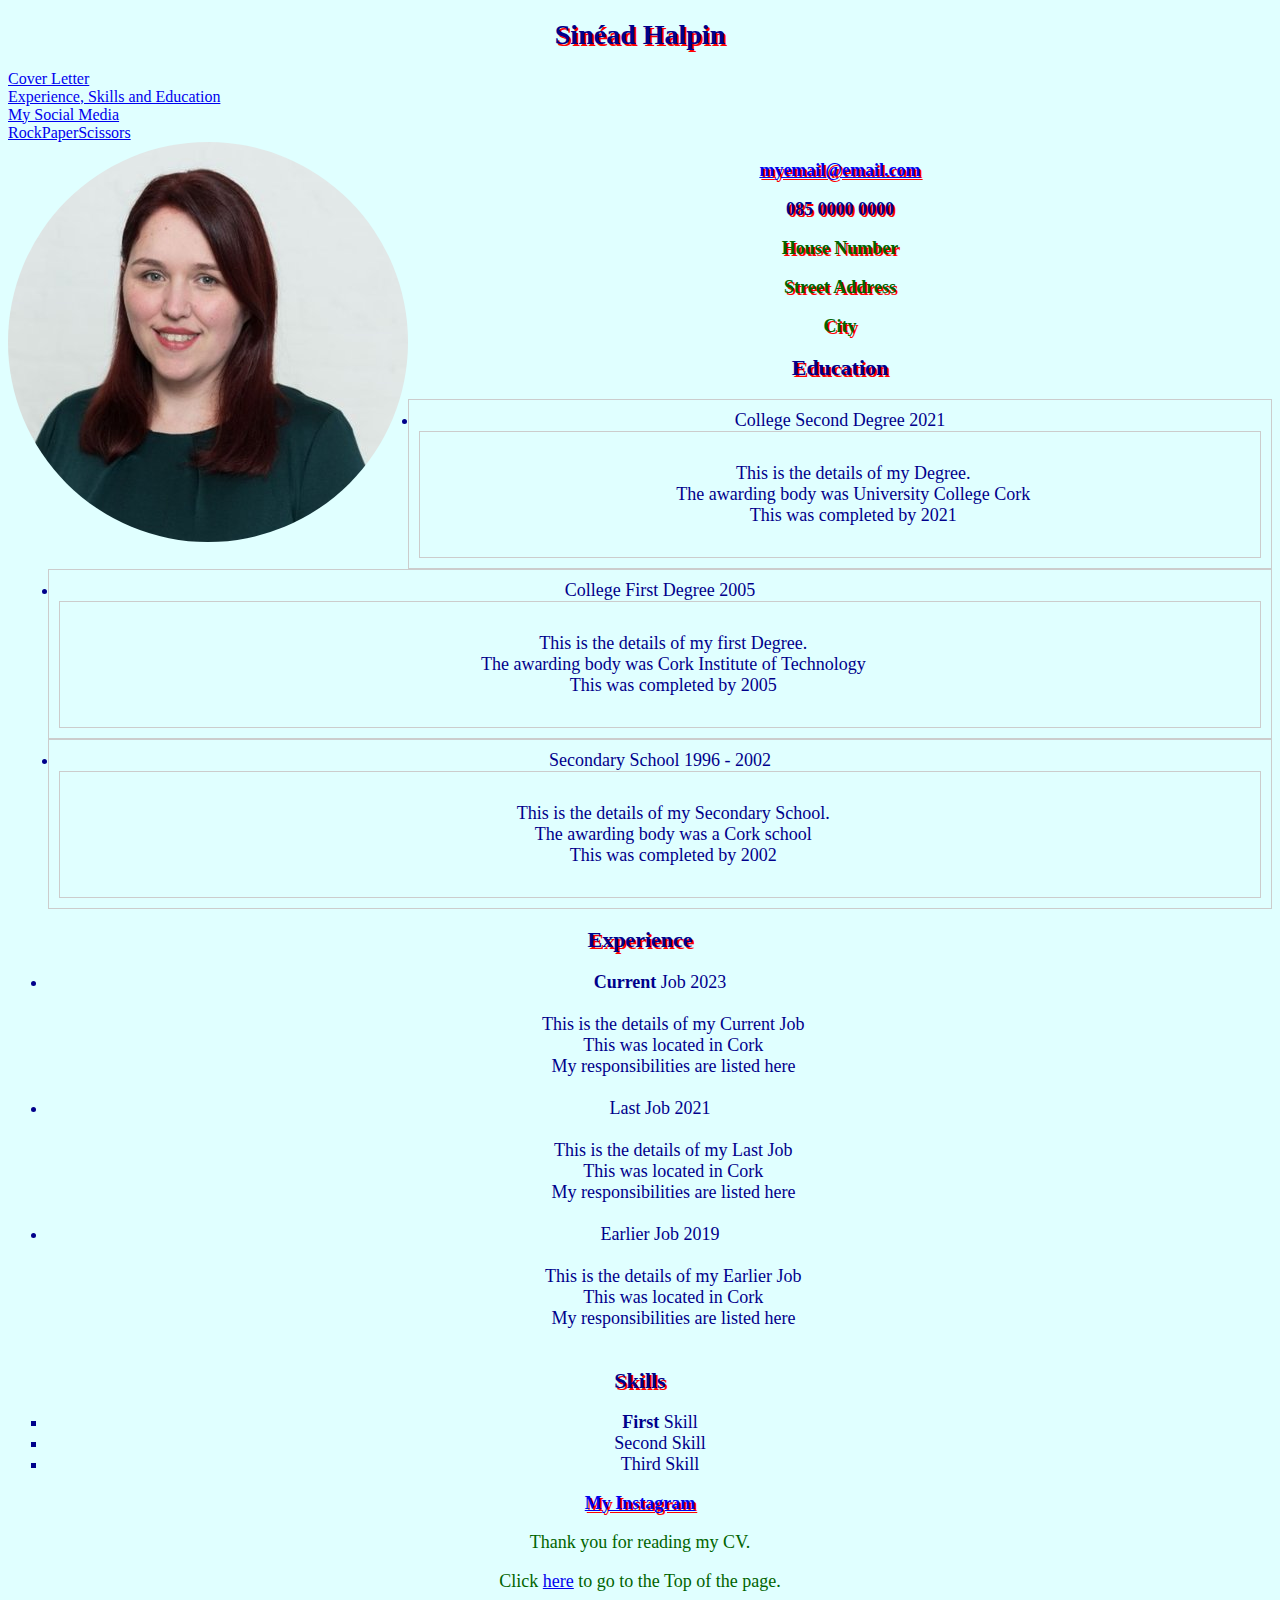
<file: index.html>
<!DOCTYPE html>
<html>
<head>
    <link rel="stylesheet" type="text/css" rel="noopener" target="_blank" href="mystyle.css">
</head>

<title>Lab1</title>

<body>
  <a name="TopOfPage"></a>
<h1>Sin&eacutead Halpin</h1>

<div id="header">
  <div id="header2">
    <div class="navbar"></div>
    <div class="link"><a href="coverletter.html"> Cover Letter </a></div>
    <div class="link"><a href="ese.html"> Experience, Skills and Education </a></div>
    <div class="link"><a href="socialmedia.html"> My Social Media </a></div>
    <div class="link"><a href="RPS.html"> RockPaperScissors </a></div>
  </div>
<div id="header">
  <div class="img"></div>
  <div id="header1"><img src="shalpin.jpeg" alt="SiHalpinPic"></div>
  </div>
  </div>

<h3><a href="mailto:myemail@email.com">myemail@email.com</a></h3>

<h3>085 0000 0000</h3>

<h3><p>House Number</p>
<p>Street Address</p>
<p>City</p></h3>


<h2>Education</h2>

<ul>
  <div class="container-1">
    <div class="box-1">
    <li>College Second Degree 2021</li>
    <div style="white-space: pre">
      This is the details of my Degree.
      The awarding body was University College Cork
      This was completed by 2021
      </div></div></div>
      <div class="container-2">
        <div class="box-2">
    <li>College First Degree 2005</li>
    <div style="white-space: pre">
      This is the details of my first Degree.
      The awarding body was Cork Institute of Technology
      This was completed by 2005
      </div></div></div>
      <div class="container-3">
        <div class="box-3">
    <li>Secondary School 1996 - 2002</li>
    <div style="white-space: pre">
      This is the details of my Secondary School.
      The awarding body was a Cork school
      This was completed by 2002
      </div></div></div>
  </ul>

<h2>Experience</h2>

<ul>
    <li><span style="font-weight:bold";>Current</span> Job 2023</li>
    <div style="white-space: pre">
      This is the details of my Current Job
      This was located in Cork
      My responsibilities are listed here
      </div>
    <li>Last Job 2021</li>
    <div style="white-space: pre">
      This is the details of my Last Job
      This was located in Cork
      My responsibilities are listed here
      </div>
    <li>Earlier Job 2019</li>
    <div style="white-space: pre">
      This is the details of my Earlier Job
      This was located in Cork
      My responsibilities are listed here
      </div>
  </ul>

<h2>Skills</h2>

<ul style="list-style-type:square;">
    <li><span style="font-weight:bold";>First</span> Skill</li>
    <li>Second Skill</li>
    <li>Third Skill</li>
  </ul>

<h3><a href="https://www.instagram.com/SiHalpin">My Instagram</a></h3>

<p>Thank you for reading my CV.</p>

<p>Click <a href="#TopOfPage">here</a> to go to the Top of the page.
</p>
</body>
</html>
</file>
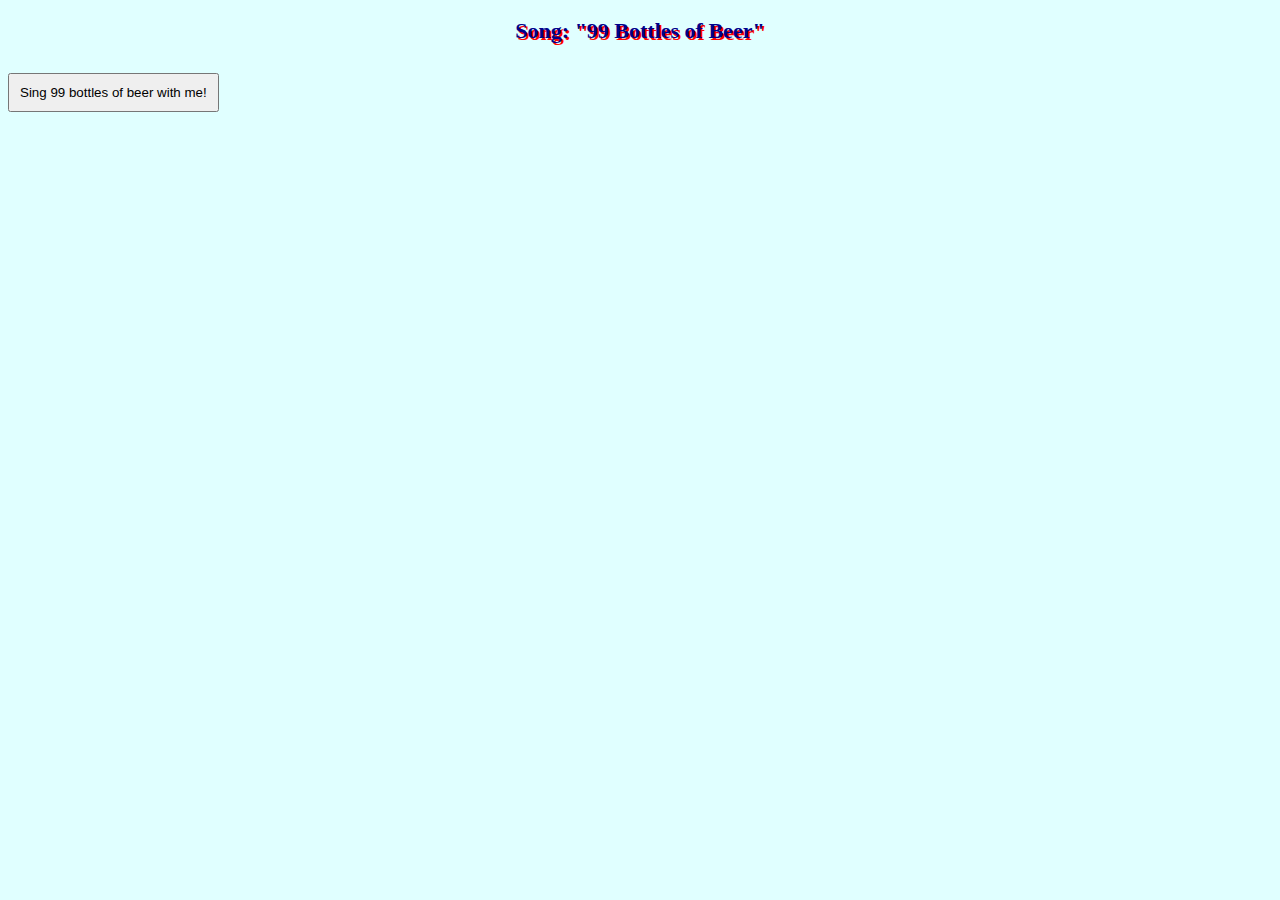
<file: 99bottles.html>
<!DOCTYPE html>
<html lang="en">
<head>
    <title>99 Bottles of Beer</title>
    <link rel="stylesheet" href="mystyle.css">
</head>
<body>
    <h2>Song: "99 Bottles of Beer"</h2>
    <button onclick="generateSong()">Sing 99 bottles of beer with me!</button>
    <div id="songContainer"></div>
    <script src="script.js"></script>
</body>
</html>
</file>
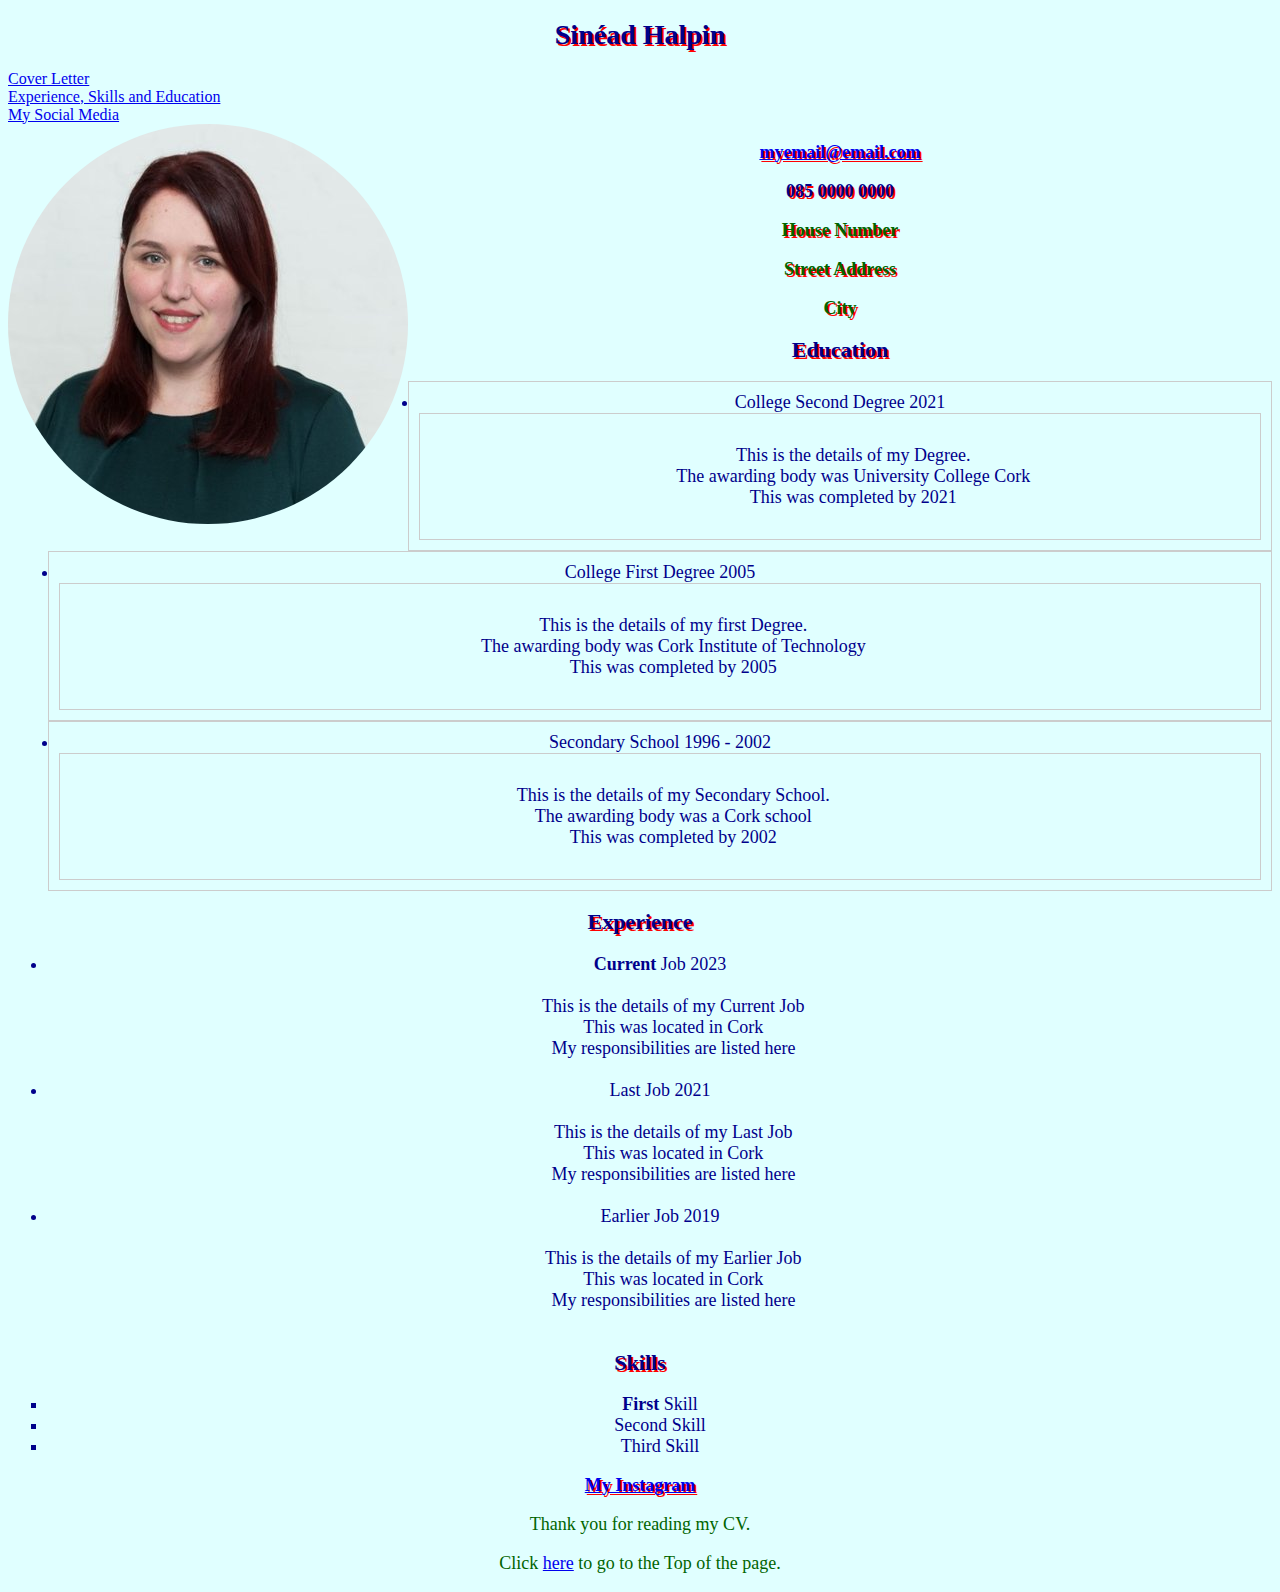
<file: boots.html>
<!DOCTYPE html>
<html>
<head>
    <link rel="stylesheet" type="text/css" rel="noopener" target="_blank" href="mystyle.css">
</head>

<title>Lab1</title>

<body>
  <a name="TopOfPage"></a>
<h1>Sin&eacutead Halpin</h1>

<div id="header">
  <div id="header2">
    <div class="navbar"></div>
    <div class="link"><a href="coverletter.html"> Cover Letter </a></div>
    <div class="link"><a href="ese.html"> Experience, Skills and Education </a></div>
    <div class="link"><a href="socialmedia.html"> My Social Media </a></div>
  </div>
<div id="header">
  <div class="img"></div>
  <div id="header1"><img src="shalpin.jpeg" alt="SiHalpinPic"></div>
  </div>
  </div>

<h3><a href="mailto:myemail@email.com">myemail@email.com</a></h3>

<h3>085 0000 0000</h3>

<h3><p>House Number</p>
<p>Street Address</p>
<p>City</p></h3>


<h2>Education</h2>

<ul>
  <div class="container-1">
    <div class="box-1">
    <li>College Second Degree 2021</li>
    <div style="white-space: pre">
      This is the details of my Degree.
      The awarding body was University College Cork
      This was completed by 2021
      </div></div></div>
      <div class="container-2">
        <div class="box-2">
    <li>College First Degree 2005</li>
    <div style="white-space: pre">
      This is the details of my first Degree.
      The awarding body was Cork Institute of Technology
      This was completed by 2005
      </div></div></div>
      <div class="container-3">
        <div class="box-3">
    <li>Secondary School 1996 - 2002</li>
    <div style="white-space: pre">
      This is the details of my Secondary School.
      The awarding body was a Cork school
      This was completed by 2002
      </div></div></div>
  </ul>

<h2>Experience</h2>

<ul>
    <li><span style="font-weight:bold";>Current</span> Job 2023</li>
    <div style="white-space: pre">
      This is the details of my Current Job
      This was located in Cork
      My responsibilities are listed here
      </div>
    <li>Last Job 2021</li>
    <div style="white-space: pre">
      This is the details of my Last Job
      This was located in Cork
      My responsibilities are listed here
      </div>
    <li>Earlier Job 2019</li>
    <div style="white-space: pre">
      This is the details of my Earlier Job
      This was located in Cork
      My responsibilities are listed here
      </div>
  </ul>

<h2>Skills</h2>

<ul style="list-style-type:square;">
    <li><span style="font-weight:bold";>First</span> Skill</li>
    <li>Second Skill</li>
    <li>Third Skill</li>
  </ul>

<h3><a href="https://www.instagram.com/SiHalpin">My Instagram</a></h3>

<p>Thank you for reading my CV.</p>

<p>Click <a href="#TopOfPage">here</a> to go to the Top of the page.
</p>
</body>
</html>
</file>
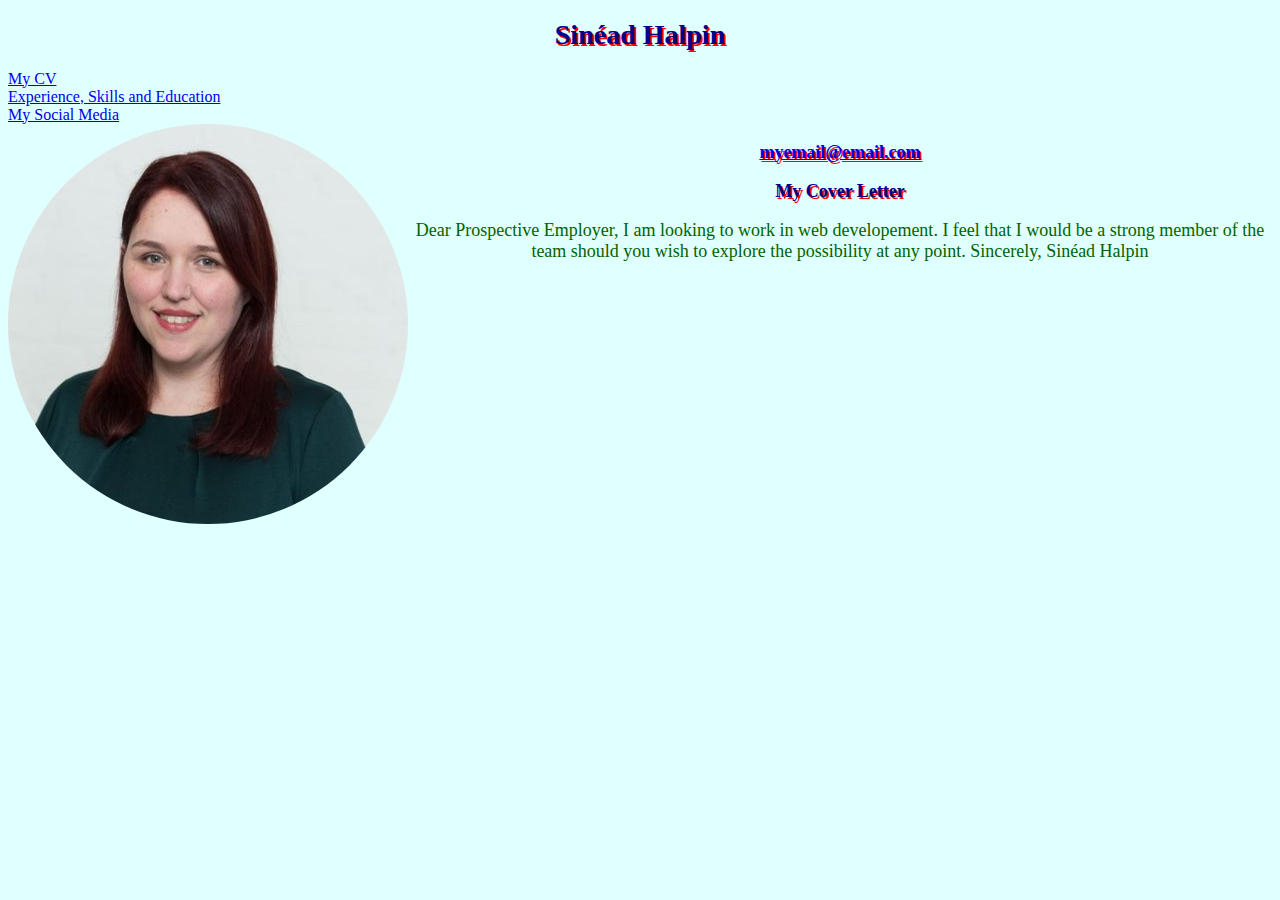
<file: coverletter.html>
<!DOCTYPE html>
<html>
<head>
    <link rel="stylesheet" type="text/css" rel="noopener" target="_blank" href="mystyle.css">
</head>

<title>Lab1</title>

<body>
  <a name="TopOfPage"></a>
<h1>Sin&eacutead Halpin</h1>

<div id="header">
  <div id="header2">
    <div class="navbar"></div>
    <div class="link"><a href="index.html"> My CV </a></div>
    <div class="link"><a href="ese.html"> Experience, Skills and Education </a></div>
    <div class="link"><a href="socialmedia.html"> My Social Media </a></div>
  </div>
<div id="header">
  <div class="img"></div>
  <div id="header1"><img src="shalpin.jpeg" alt="SiHalpinPic"></div>
  </div>
  </div>

<h3><a href="mailto:myemail@email.com">myemail@email.com</a></h3>


<h3>My Cover Letter</a></h3>

<p>Dear Prospective Employer,
  I am looking to work in web developement. 
  I feel that I would be a strong member of the team should you wish to explore the possibility at any point.
  Sincerely,
  Sin&eacutead Halpin</p>


</p>
</body>
</html>
</file>
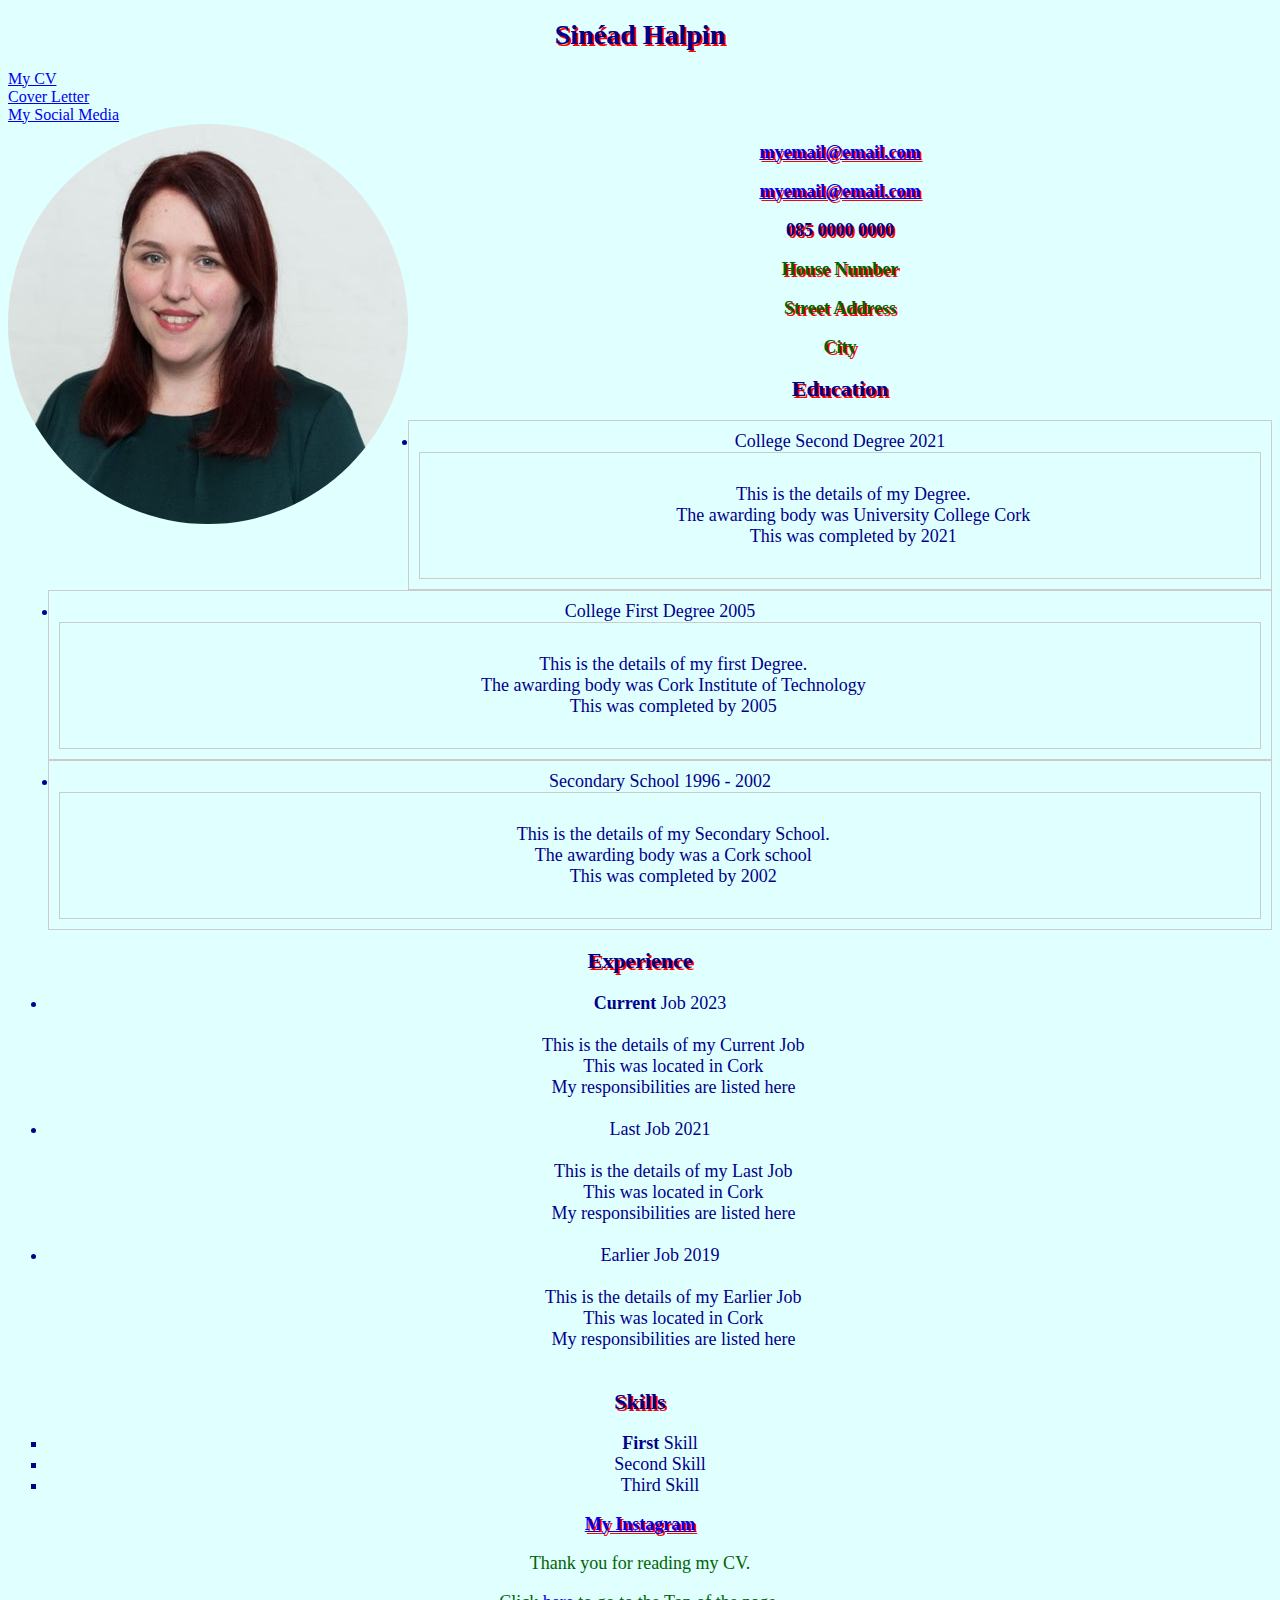
<file: ese.html>
<!DOCTYPE html>
<html>
<head>
    <link rel="stylesheet" type="text/css" rel="noopener" target="_blank" href="mystyle.css">
</head>

<title>Lab1</title>

<body>
  <a name="TopOfPage"></a>
<h1>Sin&eacutead Halpin</h1>

<div id="header">
  <div id="header2">
    <div class="navbar"></div>
    <div class="link"><a href="index.html"> My CV </a></div>
    <div class="link"><a href="coverletter.html"> Cover Letter </a></div>
    <div class="link"><a href="socialmedia.html"> My Social Media </a></div>
  </div>
<div id="header">
  <div class="img"></div>
  <div id="header1"><img src="shalpin.jpeg" alt="SiHalpinPic"></div>
  </div>
  </div>

<h3><a href="mailto:myemail@email.com">myemail@email.com</a></h3>

<h3><a href="mailto:myemail@email.com">myemail@email.com</a></h3>

<h3>085 0000 0000</h3>

<h3><p>House Number</p>
<p>Street Address</p>
<p>City</p></h3>


<h2>Education</h2>

<ul>
  <div class="container-1">
    <div class="box-1">
    <li>College Second Degree 2021</li>
    <div style="white-space: pre">
      This is the details of my Degree.
      The awarding body was University College Cork
      This was completed by 2021
      </div></div></div>
      <div class="container-2">
        <div class="box-2">
    <li>College First Degree 2005</li>
    <div style="white-space: pre">
      This is the details of my first Degree.
      The awarding body was Cork Institute of Technology
      This was completed by 2005
      </div></div></div>
      <div class="container-3">
        <div class="box-3">
    <li>Secondary School 1996 - 2002</li>
    <div style="white-space: pre">
      This is the details of my Secondary School.
      The awarding body was a Cork school
      This was completed by 2002
      </div></div></div>
  </ul>

<h2>Experience</h2>

<ul>
    <li><span style="font-weight:bold";>Current</span> Job 2023</li>
    <div style="white-space: pre">
      This is the details of my Current Job
      This was located in Cork
      My responsibilities are listed here
      </div>
    <li>Last Job 2021</li>
    <div style="white-space: pre">
      This is the details of my Last Job
      This was located in Cork
      My responsibilities are listed here
      </div>
    <li>Earlier Job 2019</li>
    <div style="white-space: pre">
      This is the details of my Earlier Job
      This was located in Cork
      My responsibilities are listed here
      </div>
  </ul>

<h2>Skills</h2>

<ul style="list-style-type:square;">
    <li><span style="font-weight:bold";>First</span> Skill</li>
    <li>Second Skill</li>
    <li>Third Skill</li>
  </ul>

<h3><a href="https://www.instagram.com/">My Instagram</a></h3>

<p>Thank you for reading my CV.</p>

<p>Click <a href="#TopOfPage">here</a> to go to the Top of the page.
</p>
</body>
</html>
</file>
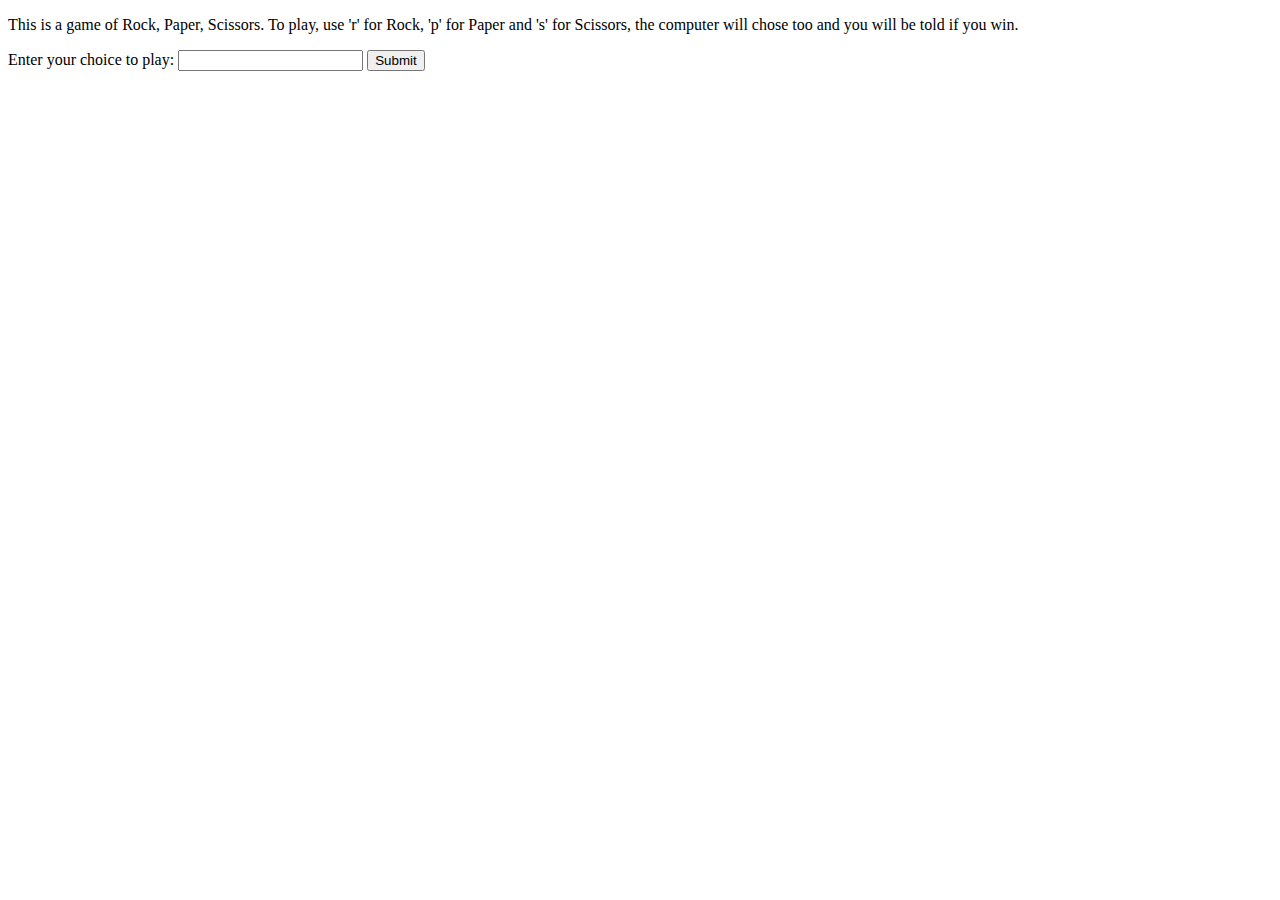
<file: RPS.html>
<!DOCTYPE html>
<html>
    <head>
<Script type="text/javascript" src="RPS.js"></Script>
	</head>
<body>
<p> This is a game of Rock, Paper, Scissors. To play, use 'r' for Rock, 'p' for Paper and 's' for Scissors, the computer will chose too and you will be told if you win.</p>
<p>
	Enter your choice to play: <input type="text" id="enteredTxt">
	<input type="submit" value="Submit" id="buttonToPlay" onclick="playGame()">
</p>
<p id="fromUser"></p>
<p id="fromComputer"></p>
<p id="Error">

</p>
</body>
</file>
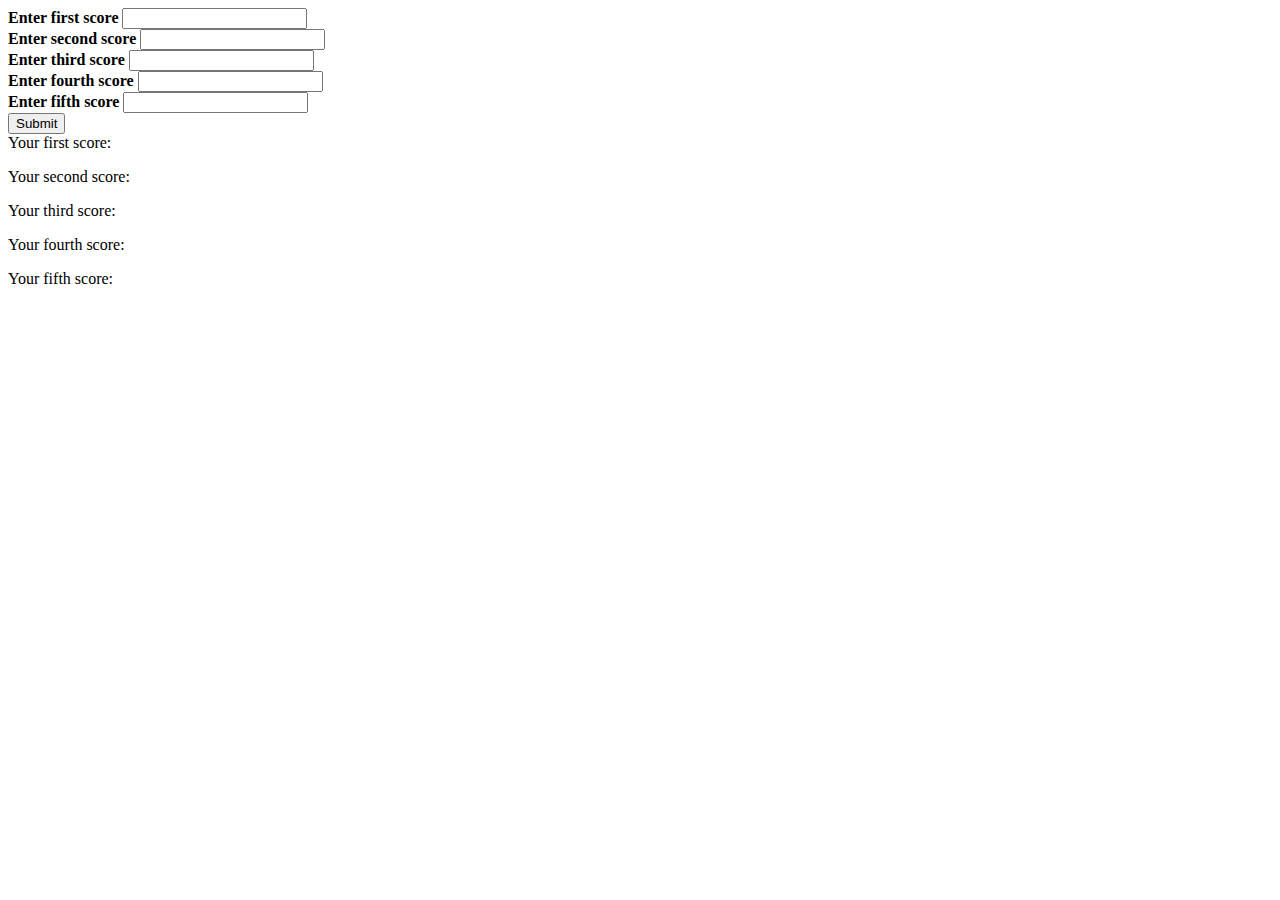
<file: scoresinput.html>
<!DOCTYPE html>
<html>
  <head lang="en">
  <meta charset="UTF-8">
  <script language="JavaScript">
    function showInput1() {
        document.getElementById('display1').innerHTML = 
                    document.getElementById("user_input1").value;
}
function showInput2() {
        document.getElementById('display2').innerHTML = 
                    document.getElementById("user_input2").value;
}
function showInput3() {
        document.getElementById('display3').innerHTML = 
                    document.getElementById("user_input3").value;
}
function showInput4() {
        document.getElementById('display4').innerHTML = 
                    document.getElementById("user_input4").value;
}
function showInput5() {
        document.getElementById('display5').innerHTML = 
                    document.getElementById("user_input5").value;
}
  </script>

  </head>
<body>

  <form>
    <label><b>Enter first score</b></label>
    <input type="text" name="firstscore" id="user_input1"><br/>
    <label><b>Enter second score</b></label>
    <input type="text" name="secondscore" id="user_input2"><br/>
    <label><b>Enter third score</b></label>
    <input type="text" name="thirdscore" id="user_input3"><br/>
    <label><b>Enter fourth score</b></label>
    <input type="text" name="fourthscore" id="user_input4"><br/>
    <label><b>Enter fifth score</b></label>
    <input type="text" name="fifthscore" id="user_input5"><br/>
     </form>

  <input type="submit" onclick="showInput1();showInput2();showInput3();showInput4();showInput5();"><br/>
  <label>Your first score: </label>
  <p><span id='display1'></span></p>

  <label>Your second score: </label>
  <p><span id='display2'></span></p>

  <label>Your third score: </label>
  <p><span id='display3'></span></p>

  <label>Your fourth score: </label>
  <p><span id='display4'></span></p>

  <label>Your fifth score: </label>
  <p><span id='display5'></span></p>
</body>
</html>
</file>
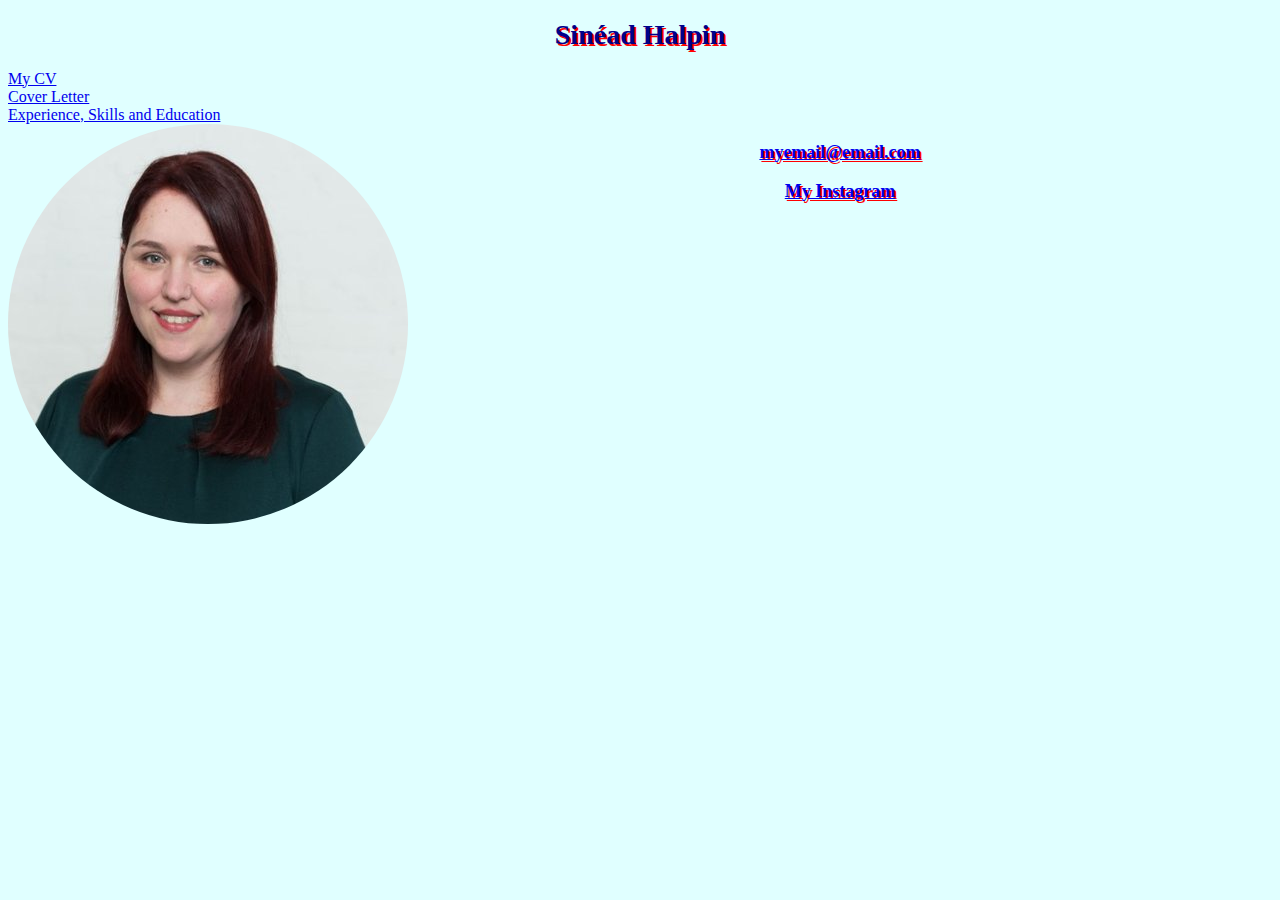
<file: socialmedia.html>
<!DOCTYPE html>
<html>
<head>
    <link rel="stylesheet" type="text/css" rel="noopener" target="_blank" href="mystyle.css">
</head>

<title>Lab1</title>

<body>
  <a name="TopOfPage"></a>
<h1>Sin&eacutead Halpin</h1>

<div id="header">
  <div id="header2">
    <div class="navbar"></div>
    <div class="link"><a href="index.html"> My CV </a></div>
    <div class="link"><a href="coverletter.html"> Cover Letter </a></div>
    <div class="link"><a href="ese.html"> Experience, Skills and Education </a></div>
  </div>
<div id="header">
  <div class="img"></div>
  <div id="header1"><img src="shalpin.jpeg" alt="SiHalpinPic"></div>
  </div>
  </div>

<h3><a href="mailto:myemail@email.com">myemail@email.com</a></h3>


<h3><a href="https://www.instagram.com/SiHalpin">My Instagram</a></h3>


</p>
</body>
</html>
</file>
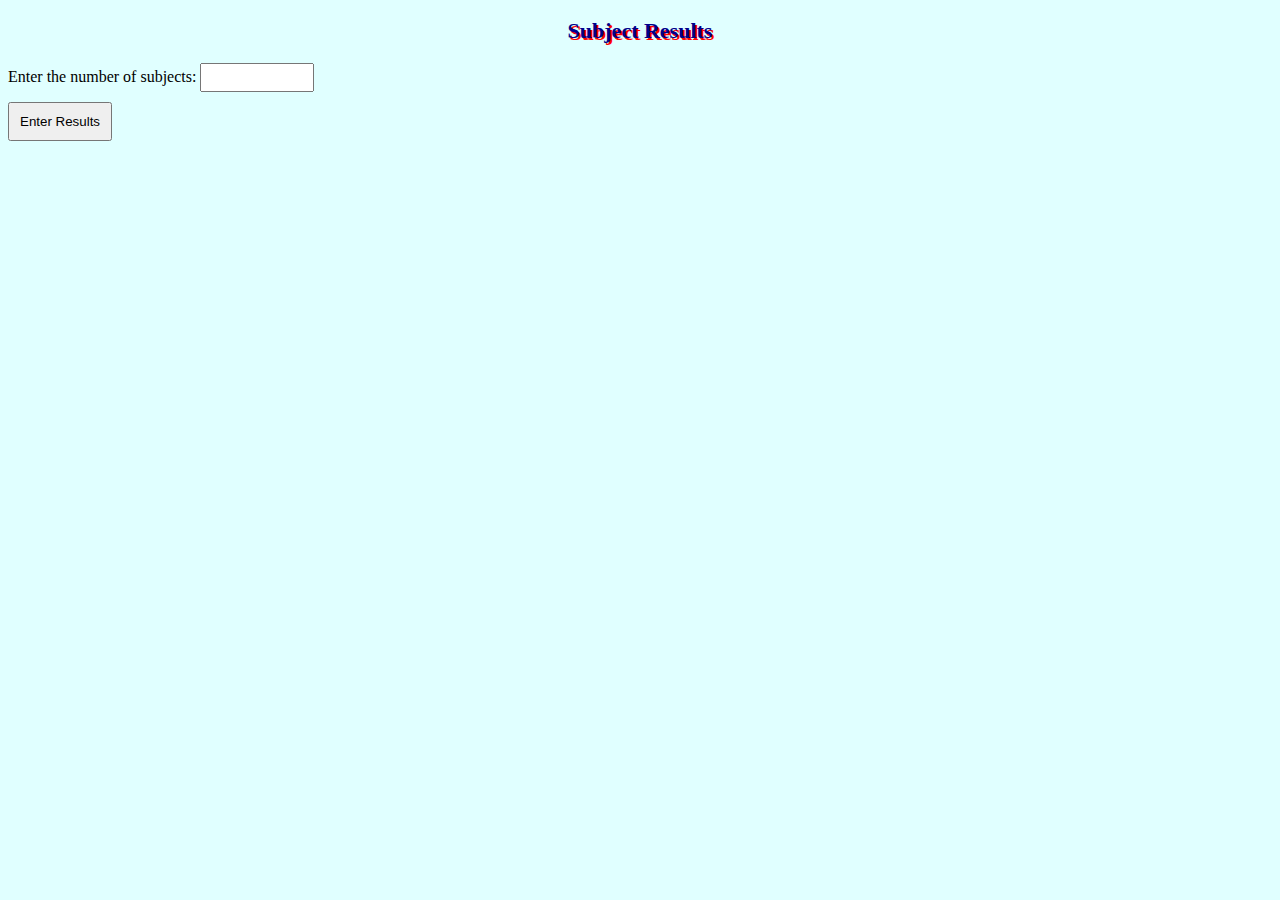
<file: subjectresults.html>
<!DOCTYPE html>
<html lang="en">
<head>
    <title>Subject Results</title>
    <link rel="stylesheet" href="mystyle.css">
</head>
<body>
    <h2>Subject Results</h2>
    <div>
        <label for="subjectCount">Enter the number of subjects:</label>
        <input type="number" id="subjectCount" min="1" required>
    </div>
    <button onclick="enterResults()">Enter Results</button>
    <div id="resultContainer"></div>
   
</body>
</html>
 <script src="script.js"></script>
</file>
<file: mystyle.css>
body {
    background-color: lightcyan;
  }

  @media(min-width:400px){
    .container-1{
      display:flex;
      justify-content:center;
    }
    
    .container-2{
      display:flex;  
      justify-content:center;
    }
    .container-3{
      display:flex;  
      justify-content: center;
    }
  }
  .container-1 div, .container-2 div, .container-3 div{
    border:1px #ccc solid;
    padding:10px;
  }
  
  .box-1{
    flex:2;
    order:1;
  }
  
  .box-2{
    flex:1;
    order:2;
  }
  
  .box-3{
    flex:1;
    order: 3;
  }
  
  
  h1 {
    color: darkblue;
    font-family: verdana;
    font-size: 28px;

      text-align: center;
      text-shadow: 2px 2px #ff0000;
    
  }

  h2 {
    color: darkblue;
    font-family: verdana;
    font-size: 22px;

      text-align: center;
      text-shadow: 2px 2px #ff0000;
      
  }

  h3 {
    color: darkblue;
    font-family: verdana;
    font-size: 18px;

      text-align: center;
      text-shadow: 2px 2px #ff0000;
      
  }

  ul {
    color: darkblue;
    font-family: verdana;
    font-size: 18px;

      text-align: center;
      
  }
  
  p {
    color: darkgreen;
    font-family: verdana;
    font-size: 18px;

      text-align: center;
      
  }

  img {
    border-radius: 50%;
    float: left;
    width: 12%
    margin-right: 30px;
  }

  contactdetails {

  }

  navbar {
    float: left;
    
  }

div input[type="number"] {
    padding: 5px;
    width: 100px;
}

button {
    padding: 10px;
    margin-top: 10px;
    cursor: pointer;
}


songContainer {
    margin-top: 20px;
    white-space: pre-wrap;
}
  ]
</file>
